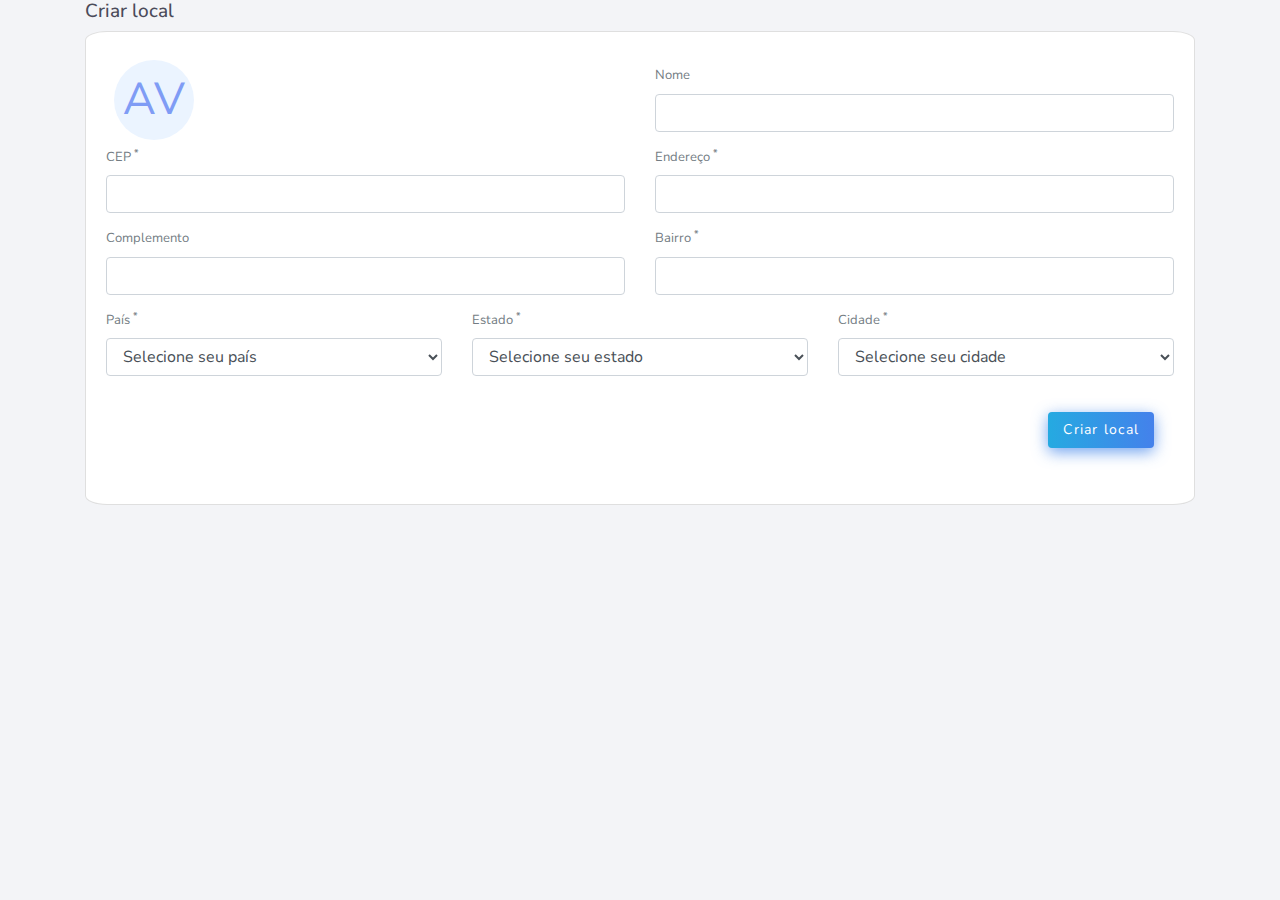
<file: bootcamp/task1/html/index.html>
<!DOCTYPE html>
<html lang="en">

    <head>
        <link rel="stylesheet"
            href="https://cdn.jsdelivr.net/npm/bootstrap@4.3.1/dist/css/bootstrap.min.css"
            integrity="sha384-ggOyR0iXCbMQv3Xipma34MD+dH/1fQ784/j6cY/iJTQUOhcWr7x9JvoRxT2MZw1T"
            crossorigin="anonymous">
        <link rel="preconnect" href="https://fonts.googleapis.com">
        <link rel="preconnect" href="https://fonts.gstatic.com" crossorigin>
        <link
            href="https://fonts.googleapis.com/css2?family=Nunito+Sans:ital,wght@0,300;0,400;0,500;0,600;0,700;1,300;1,400;1,700&family=Open+Sans:wght@300&display=swap"
            rel="stylesheet">
        <link rel="stylesheet" href="/bootcamp/task1/css/style.css">
        <link rel="stylesheet" href="/bootcamp/task1/css/button.css">
        <meta charset="UTF-8">
        <meta http-equiv="X-UA-Compatible" content="IE=edge">
        <meta name="viewport" content="width=device-width, initial-scale=1.0">
        <title>Formulario</title>
    </head>

    <body>
        <div class="container">
            <div class="row align-items-end">
                <div class="col-12">
                    <h4>Criar local</h4>
                </div>
            </div>
            <form>
                <div class="card">
                    <div class="card-body">


                        <div class="row align-items-end">
                            <div class="col-12 col-md-6">
                                <div class="avatar">
                                    <label>AV</label>
                                </div>
                            </div>
                            <div class="col-12 col-md-6 form-group">
                                <label for="name">Nome</label>
                                <input type="text" id="name"
                                    class="form-control">
                            </div>
                        </div>



                        <div class="row align-items-end">
                            <div class="col-12 col-md-6 form-group">
                                <label for="cep">CEP<sup> *</sup></label>
                                <input type="text" id="cep"
                                    class="form-control">
                            </div>
                            <div class="col-12 col-md-6 form-group">
                                <label for="address">Endereço<sup> *</sup></label>
                                <input type="text" id="address"
                                    class="form-control">
                            </div>
                        </div>

                        <div class="row align-items-end
                            justify-content-between">
                            <div class="col-12 col-md-6 form-group">
                                <label for="complemento">Complemento</label>
                                <input type="text" id="complemento"
                                    class="form-control">
                            </div>
                            <div class="col-12 col-md-6 form-group">
                                <label for="bairro">Bairro<sup> *</sup></label>
                                <input type="text" id="bairro"
                                    class="form-control">
                            </div>

                        </div>

                        <div class="row align-items-end
                            justify-content-between">
                            <div class="col-12 col-md-4 form-group">
                                <label for="pais">País<sup> *</sup></label>
                                <select class="form-control">
                                    <option selected disabled>Selecione seu país</option>
                                    <option value="BR">Brasil</option>
                                    <option value="IN">India</option>
                                </select>
                            </div>
                            <div class="col-12 col-md-4 form-group">
                                <label for="estado">Estado<sup> *</sup></label>
                                <select class="form-control">
                                    <option selected disabled>Selecione seu
                                        estado</option>
                                    <option value="BA">Bahia</option>
                                    <option value="RJ">Rio de Janeiro</option>
                                </select>
                            </div>
                            <div class="col-12 col-md-4 form-group">
                                <label for="cidade">Cidade<sup> *</sup></label>
                                <select class="form-control">
                                    <option selected disabled>Selecione seu
                                        cidade</option>
                                    <option value="SAJ">Santo Antônio de Jesus</option>
                                    <option value="RJ">Rio de Janeiro</option>
                                </select>
                            </div>

                        </div>
                        <div class="row justify-content-end">
                            <div class="col-auto form-group">
                                <button class="btn-hover color-9">Criar local</button>
                            </div>

                        </div>
                    </div>
                </div>
            </form>
        </div>
    </body>

</html>
</file>
<file: bootcamp/task1/css/style.css>
body {
    background-color: #F3F4F7!important;
}

.card {
    border-radius: 2%;
}

body,
h1,
h2,
h3,
h5,
p,
span,
label,
input,
button {
    font-family: 'Nunito Sans', sans-serif;
    color: #737C83;
    font-size: 13px;
}


h4 {
    color: #4b4b5a;
    font-size: 19px;
}



.avatar {
    background-color: #ebf4ff;
    border-radius: 100%;
    height: 5rem;
    width: 5rem;
    margin: 0.5rem; /* 8 px */
    display: flex;
    align-items: center;   
    justify-content: center; /* align items junto com justify content servem para que todo conteúdo,
                                nao sendo somente texto, se justifique dentro de nossa classe */
    
}


.avatar:hover {
    background-color: #7f9cf5;    
}

.avatar:hover > label{
    color: #ebf4ff;    

}
.avatar > label {
    margin-bottom: 0; /* para o bootstrap nao zoar nosso codigo */
    color: #7f9cf5;
    font-size: 2.8rem;
}
.btn-hover.color-9 {
    background-image: linear-gradient(to right, #25aae1, #4481eb, #04befe, #3f86ed);
    box-shadow: 0 4px 15px 0 rgba(65, 132, 234, 0.75);
}
</file>
<file: bootcamp/task1/css/button.css>
.btn-hover {
    letter-spacing: .0892857143em;
    font-size: 14px;
    font-weight: -100;
    color: #fff;
    cursor: pointer;
    margin: 20px;
    text-align:center;
    border: none;
    background-size: 300% 100%;
    padding-left: 0;
    padding-right: 0;
    height: 36px;
    min-width: 64px;
    padding: 0 16px;
    line-height: 1;

    border-radius: 4px;
    -moz-transition: all .4s ease-in-out;
    -o-transition: all .4s ease-in-out;
    -webkit-transition: all .4s ease-in-out;
    transition: all .4s ease-in-out;
    padding: 10px 15px;
}

.btn-hover:hover {
    background-position: 100% 0;
    -moz-transition: all .4s ease-in-out;
    -o-transition: all .4s ease-in-out;
    -webkit-transition: all .4s ease-in-out;
    transition: all .4s ease-in-out;
}

.btn-hover:focus {
    outline: none;
}

.btn-hover.color-9 {
    background-image: linear-gradient(to right, #25aae1, #4481eb, #04befe, #3f86ed);
    box-shadow: 0 4px 15px 0 #4184eabf;
    
}
</file>
